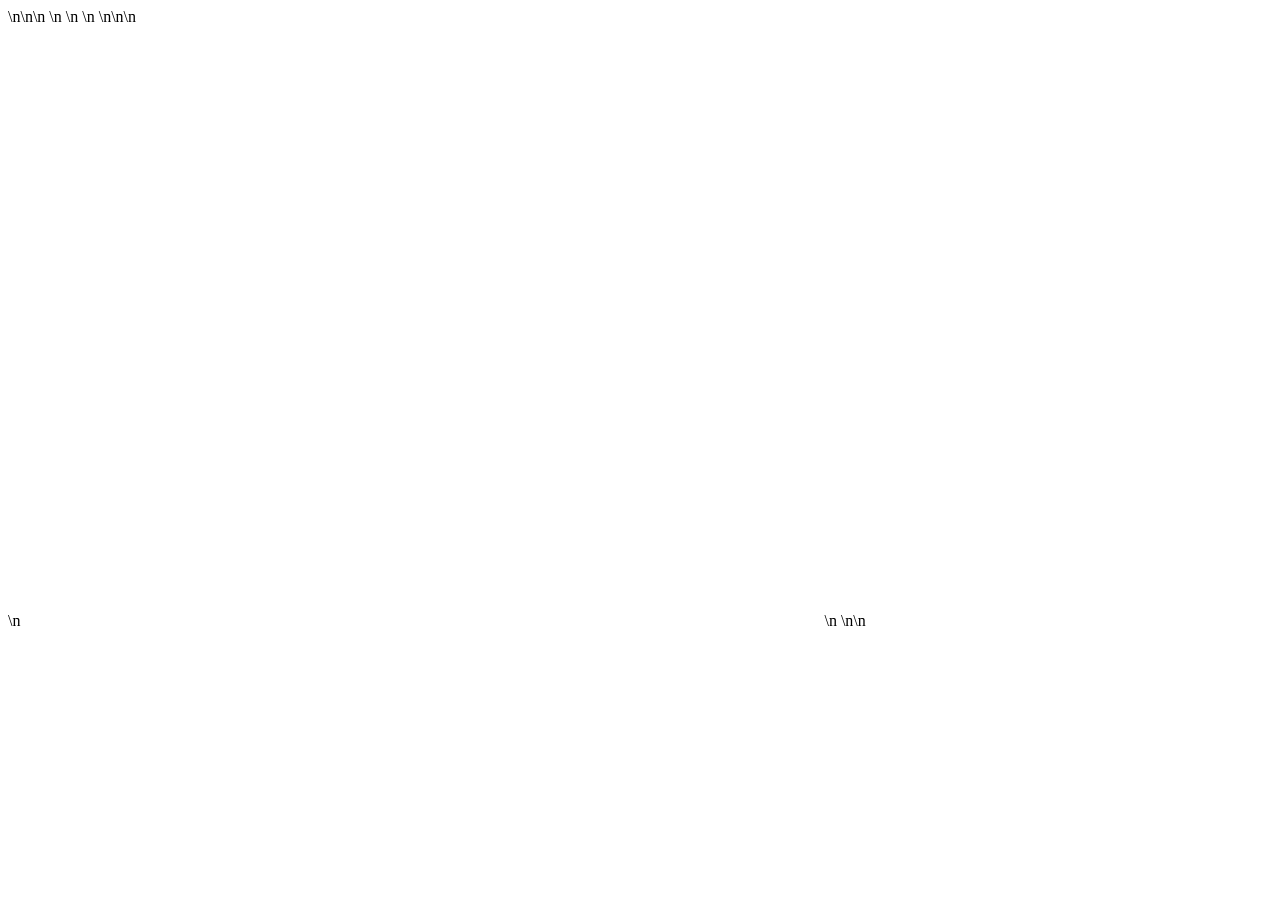
<file: index.html>
<!DOCTYPE html>\n<html lang="en">\n<head>\n    <meta charset="UTF-8">\n    <meta name="viewport" content="width=device-width, initial-scale=1.0">\n    <title>Trump Run Game</title>\n    <style>\n        body { margin: 0; overflow: hidden; }\n        #gameCanvas { background: lightblue; display: block; margin: auto; }\n        .player { width: 50px; height: 50px; background: orange; position: absolute; }\n        .enemy { width: 50px; height: 50px; background: red; position: absolute; }\n        .money { width: 30px; height: 30px; background: gold; position: absolute; }\n    </style>\n</head>\n<body>\n    <div class="player" id="player"></div>\n    <canvas id="gameCanvas" width="800" height="600"></canvas>\n    <script>\n        const player = document.getElementById('player');\n        const canvas = document.getElementById('gameCanvas');\n        const ctx = canvas.getContext('2d');\n        let posX = 100, posY = 100;\n        let moneyCollected = 0;\n        const enemies = [];\n\n        function createEnemy() {\n            const enemy = { x: 800, y: Math.random() * canvas.height };\n            enemies.push(enemy);\n        }\n\n        function draw() {\n            ctx.clearRect(0, 0, canvas.width, canvas.height);\n            ctx.fillStyle = 'orange';\n            ctx.fillRect(posX, posY, 50, 50); // Player\n\n            enemies.forEach((enemy, index) => {\n                enemy.x -= 2; // Enemy movement\n                ctx.fillStyle = 'red';\n                ctx.fillRect(enemy.x, enemy.y, 50, 50);\n                if (enemy.x < 0) enemies.splice(index, 1);\n            });\n\n            // Display collected money\n            ctx.fillStyle = 'black';\n            ctx.font = '20px Arial';\n            ctx.fillText('Money: ' + moneyCollected, 10, 20);\n        }\n\n        function update() {\n            draw();\n            // AI Logic for enemies to walk and react\n            if (Math.random() < 0.02) createEnemy();\n            requestAnimationFrame(update);\n        }\n\n        window.addEventListener('keydown', (e) => {\n            if (e.key === 'ArrowUp' && posY > 0) posY -= 10;\n            if (e.key === 'ArrowDown' && posY < canvas.height - 50) posY += 10;\n            if (e.key === ' ') { // Simple shooting mechanic\n                console.log('Shoot!');\n            }\n        });\n\n        update();\n    </script>\n</body>\n</html>
</file>
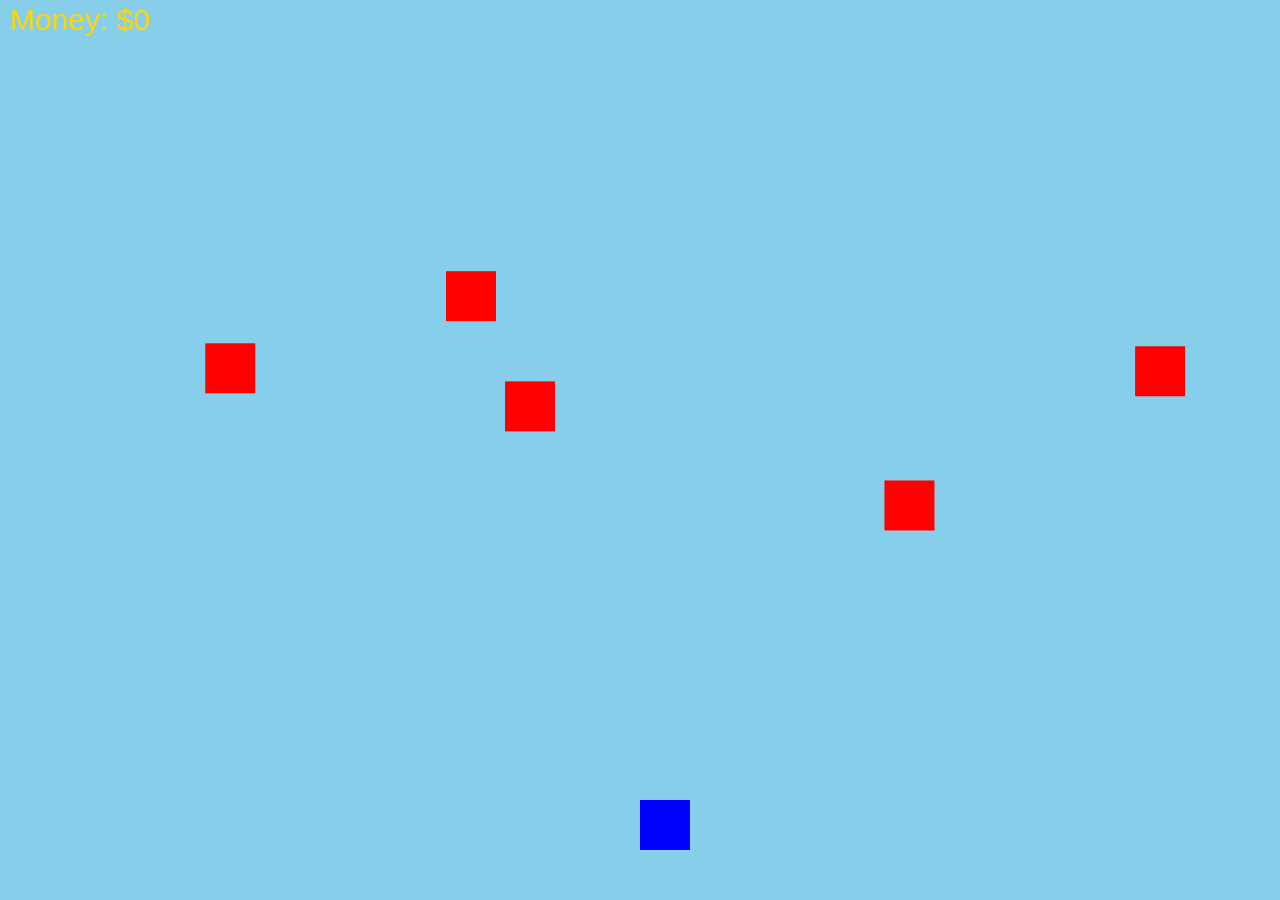
<file: game.html>
<!DOCTYPE html>
<html lang="en">
<head>
    <meta charset="UTF-8">
    <meta name="viewport" content="width=device-width, initial-scale=1.0">
    <title>Trump Run Game</title>
    <style>
        body {
            margin: 0;
            overflow: hidden;
        }
        canvas {
            display: block;
            background: #87ceeb;
        }
    </style>
</head>
<body>
<canvas id="gameCanvas"></canvas>
<script>
const canvas = document.getElementById('gameCanvas');
const ctx = canvas.getContext('2d');
canvas.width = window.innerWidth;
canvas.height = window.innerHeight;

let player = {
    x: canvas.width / 2,
    y: canvas.height - 100,
    width: 50,
    height: 50,
    speed: 5,
    dx: 0
};

let enemies = [];
let money = 0;
let isShooting = false;
let bullets = [];

function createEnemies() {
    for (let i = 0; i < 5; i++) {
        enemies.push({
            x: Math.random() * canvas.width,
            y: Math.random() * (canvas.height - 100),
            width: 50,
            height: 50,
            speed: Math.random() * 2 + 1
        });
    }
}

function drawPlayer() {
    ctx.fillStyle = 'blue';
    ctx.fillRect(player.x, player.y, player.width, player.height);
}

function drawEnemies() {
    ctx.fillStyle = 'red';
    enemies.forEach(enemy => {
        ctx.fillRect(enemy.x, enemy.y, enemy.width, enemy.height);
    });
}

function drawBullets() {
    ctx.fillStyle = 'yellow';
    bullets.forEach(bullet => {
        ctx.fillRect(bullet.x, bullet.y, bullet.width, bullet.height);
    });
}

function drawMoney() {
    ctx.fillStyle = 'gold';
    ctx.font = '30px Arial';
    ctx.fillText(`Money: $${money}`, 10, 30);
}

function updatePlayer() {
    player.x += player.dx;

    // Keep player within canvas bounds
    if (player.x < 0) player.x = 0;
    if (player.x + player.width > canvas.width) player.x = canvas.width - player.width;
}

function updateEnemies() {
    enemies.forEach(enemy => {
        enemy.x -= enemy.speed;
        if (enemy.x < -enemy.width) {
            enemy.x = canvas.width;
            money += 10; // collect money for each enemy that crosses
        }
    });
}

function updateBullets() {
    bullets.forEach((bullet, index) => {
        bullet.y -= bullet.speed;
        // Remove bullets that go off-screen
        if (bullet.y < 0) {
            bullets.splice(index, 1);
        }
    });
}

function shoot() {
    if (isShooting) {
        bullets.push({
            x: player.x + player.width / 2 - 5,
            y: player.y,
            width: 10,
            height: 10,
            speed: 10
        });
    }
}

function gameLoop() {
    ctx.clearRect(0, 0, canvas.width, canvas.height);
    updatePlayer();
    drawPlayer();
    drawEnemies();
    updateEnemies();
    shoot();
    updateBullets();
    drawBullets();
    drawMoney();
    requestAnimationFrame(gameLoop);
}

window.addEventListener('keydown', (e) => {
    if (e.code === 'ArrowRight') player.dx = player.speed;
    if (e.code === 'ArrowLeft') player.dx = -player.speed;
    if (e.code === 'Space') isShooting = true;
});

window.addEventListener('keyup', (e) => {
    if (e.code === 'ArrowRight' || e.code === 'ArrowLeft') player.dx = 0;
    if (e.code === 'Space') isShooting = false;
});

createEnemies();
gameLoop();
</script>
</body>
</html>
</file>
